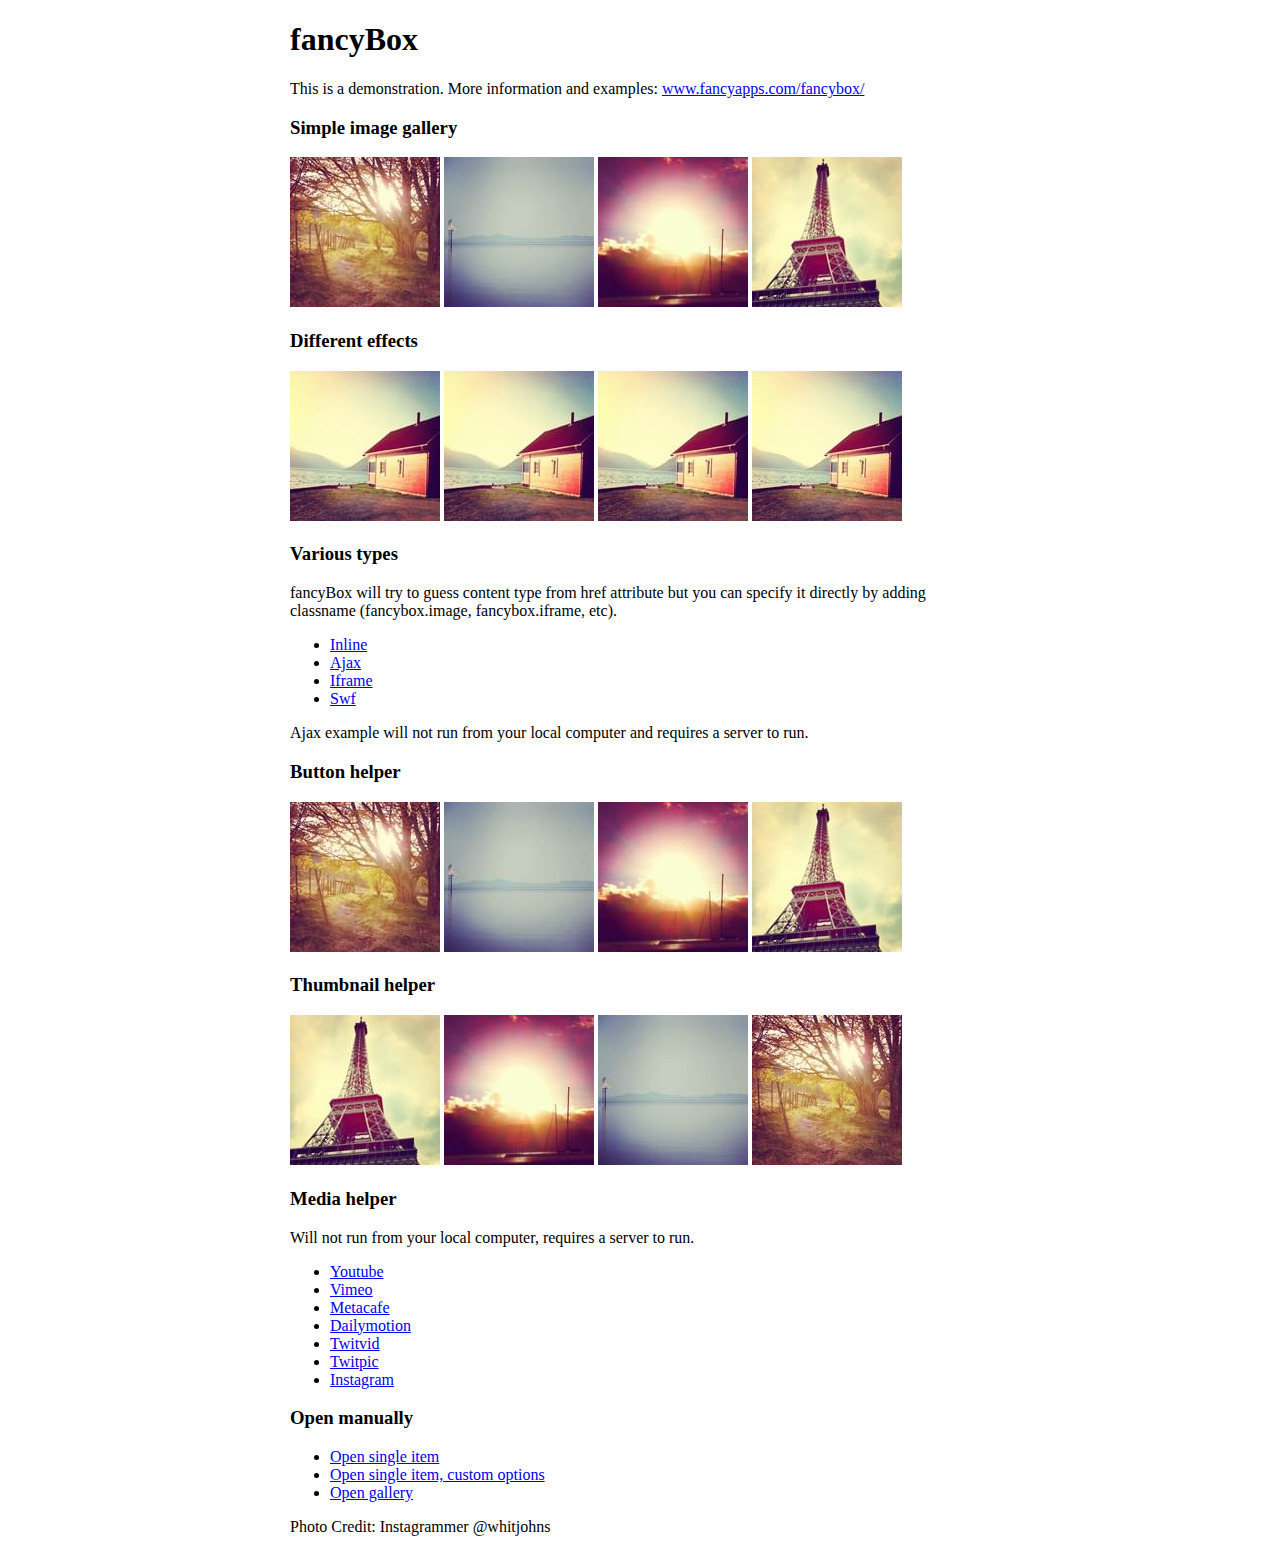
<file: static/fancybox/demo/index.html>
<!DOCTYPE html>
<html>
<head>
	<title>fancyBox - Fancy jQuery Lightbox Alternative | Demonstration</title>
	<meta http-equiv="Content-Type" content="text/html; charset=UTF-8" />

	<!-- Add jQuery library -->
	<script type="text/javascript" src="../lib/jquery-1.10.1.min.js"></script>

	<!-- Add mousewheel plugin (this is optional) -->
	<script type="text/javascript" src="../lib/jquery.mousewheel-3.0.6.pack.js"></script>

	<!-- Add fancyBox main JS and CSS files -->
	<script type="text/javascript" src="../source/jquery.fancybox.js?v=2.1.5"></script>
	<link rel="stylesheet" type="text/css" href="../source/jquery.fancybox.css?v=2.1.5" media="screen" />

	<!-- Add Button helper (this is optional) -->
	<link rel="stylesheet" type="text/css" href="../source/helpers/jquery.fancybox-buttons.css?v=1.0.5" />
	<script type="text/javascript" src="../source/helpers/jquery.fancybox-buttons.js?v=1.0.5"></script>

	<!-- Add Thumbnail helper (this is optional) -->
	<link rel="stylesheet" type="text/css" href="../source/helpers/jquery.fancybox-thumbs.css?v=1.0.7" />
	<script type="text/javascript" src="../source/helpers/jquery.fancybox-thumbs.js?v=1.0.7"></script>

	<!-- Add Media helper (this is optional) -->
	<script type="text/javascript" src="../source/helpers/jquery.fancybox-media.js?v=1.0.6"></script>

	<script type="text/javascript">
		$(document).ready(function() {
			/*
			 *  Simple image gallery. Uses default settings
			 */

			$('.fancybox').fancybox();

			/*
			 *  Different effects
			 */

			// Change title type, overlay closing speed
			$(".fancybox-effects-a").fancybox({
				helpers: {
					title : {
						type : 'outside'
					},
					overlay : {
						speedOut : 0
					}
				}
			});

			// Disable opening and closing animations, change title type
			$(".fancybox-effects-b").fancybox({
				openEffect  : 'none',
				closeEffect	: 'none',

				helpers : {
					title : {
						type : 'over'
					}
				}
			});

			// Set custom style, close if clicked, change title type and overlay color
			$(".fancybox-effects-c").fancybox({
				wrapCSS    : 'fancybox-custom',
				closeClick : true,

				openEffect : 'none',

				helpers : {
					title : {
						type : 'inside'
					},
					overlay : {
						css : {
							'background' : 'rgba(238,238,238,0.85)'
						}
					}
				}
			});

			// Remove padding, set opening and closing animations, close if clicked and disable overlay
			$(".fancybox-effects-d").fancybox({
				padding: 0,

				openEffect : 'elastic',
				openSpeed  : 150,

				closeEffect : 'elastic',
				closeSpeed  : 150,

				closeClick : true,

				helpers : {
					overlay : null
				}
			});

			/*
			 *  Button helper. Disable animations, hide close button, change title type and content
			 */

			$('.fancybox-buttons').fancybox({
				openEffect  : 'none',
				closeEffect : 'none',

				prevEffect : 'none',
				nextEffect : 'none',

				closeBtn  : false,

				helpers : {
					title : {
						type : 'inside'
					},
					buttons	: {}
				},

				afterLoad : function() {
					this.title = 'Image ' + (this.index + 1) + ' of ' + this.group.length + (this.title ? ' - ' + this.title : '');
				}
			});


			/*
			 *  Thumbnail helper. Disable animations, hide close button, arrows and slide to next gallery item if clicked
			 */

			$('.fancybox-thumbs').fancybox({
				prevEffect : 'none',
				nextEffect : 'none',

				closeBtn  : false,
				arrows    : false,
				nextClick : true,

				helpers : {
					thumbs : {
						width  : 50,
						height : 50
					}
				}
			});

			/*
			 *  Media helper. Group items, disable animations, hide arrows, enable media and button helpers.
			*/
			$('.fancybox-media')
				.attr('rel', 'media-gallery')
				.fancybox({
					openEffect : 'none',
					closeEffect : 'none',
					prevEffect : 'none',
					nextEffect : 'none',

					arrows : false,
					helpers : {
						media : {},
						buttons : {}
					}
				});

			/*
			 *  Open manually
			 */

			$("#fancybox-manual-a").click(function() {
				$.fancybox.open('1_b.jpg');
			});

			$("#fancybox-manual-b").click(function() {
				$.fancybox.open({
					href : 'iframe.html',
					type : 'iframe',
					padding : 5
				});
			});

			$("#fancybox-manual-c").click(function() {
				$.fancybox.open([
					{
						href : '1_b.jpg',
						title : 'My title'
					}, {
						href : '2_b.jpg',
						title : '2nd title'
					}, {
						href : '3_b.jpg'
					}
				], {
					helpers : {
						thumbs : {
							width: 75,
							height: 50
						}
					}
				});
			});


		});
	</script>
	<style type="text/css">
		.fancybox-custom .fancybox-skin {
			box-shadow: 0 0 50px #222;
		}

		body {
			max-width: 700px;
			margin: 0 auto;
		}
	</style>
</head>
<body>
	<h1>fancyBox</h1>

	<p>This is a demonstration. More information and examples: <a href="http://fancyapps.com/fancybox/">www.fancyapps.com/fancybox/</a></p>

	<h3>Simple image gallery</h3>
	<p>
		<a class="fancybox" href="1_b.jpg" data-fancybox-group="gallery" title="Lorem ipsum dolor sit amet"><img src="1_s.jpg" alt="" /></a>

		<a class="fancybox" href="2_b.jpg" data-fancybox-group="gallery" title="Etiam quis mi eu elit temp"><img src="2_s.jpg" alt="" /></a>

		<a class="fancybox" href="3_b.jpg" data-fancybox-group="gallery" title="Cras neque mi, semper leon"><img src="3_s.jpg" alt="" /></a>

		<a class="fancybox" href="4_b.jpg" data-fancybox-group="gallery" title="Sed vel sapien vel sem uno"><img src="4_s.jpg" alt="" /></a>
	</p>

	<h3>Different effects</h3>
	<p>
		<a class="fancybox-effects-a" href="5_b.jpg" title="Lorem ipsum dolor sit amet, consectetur adipiscing elit"><img src="5_s.jpg" alt="" /></a>

		<a class="fancybox-effects-b" href="5_b.jpg" title="Lorem ipsum dolor sit amet, consectetur adipiscing elit"><img src="5_s.jpg" alt="" /></a>

		<a class="fancybox-effects-c" href="5_b.jpg" title="Lorem ipsum dolor sit amet, consectetur adipiscing elit"><img src="5_s.jpg" alt="" /></a>

		<a class="fancybox-effects-d" href="5_b.jpg" title="Lorem ipsum dolor sit amet, consectetur adipiscing elit"><img src="5_s.jpg" alt="" /></a>
	</p>

	<h3>Various types</h3>
	<p>
		fancyBox will try to guess content type from href attribute but you can specify it directly by adding classname (fancybox.image, fancybox.iframe, etc).
	</p>
	<ul>
		<li><a class="fancybox" href="#inline1" title="Lorem ipsum dolor sit amet">Inline</a></li>
		<li><a class="fancybox fancybox.ajax" href="ajax.txt">Ajax</a></li>
		<li><a class="fancybox fancybox.iframe" href="iframe.html">Iframe</a></li>
		<li><a class="fancybox" href="http://www.adobe.com/jp/events/cs3_web_edition_tour/swfs/perform.swf">Swf</a></li>
	</ul>

	<div id="inline1" style="width:400px;display: none;">
		<h3>Etiam quis mi eu elit</h3>
		<p>
			Lorem ipsum dolor sit amet, consectetur adipiscing elit. Etiam quis mi eu elit tempor facilisis id et neque. Nulla sit amet sem sapien. Vestibulum imperdiet porta ante ac ornare. Nulla et lorem eu nibh adipiscing ultricies nec at lacus. Cras laoreet ultricies sem, at blandit mi eleifend aliquam. Nunc enim ipsum, vehicula non pretium varius, cursus ac tortor. Vivamus fringilla congue laoreet. Quisque ultrices sodales orci, quis rhoncus justo auctor in. Phasellus dui eros, bibendum eu feugiat ornare, faucibus eu mi. Nunc aliquet tempus sem, id aliquam diam varius ac. Maecenas nisl nunc, molestie vitae eleifend vel, iaculis sed magna. Aenean tempus lacus vitae orci posuere porttitor eget non felis. Donec lectus elit, aliquam nec eleifend sit amet, vestibulum sed nunc.
		</p>
	</div>

	<p>
		Ajax example will not run from your local computer and requires a server to run.
	</p>

	<h3>Button helper</h3>
	<p>
		<a class="fancybox-buttons" data-fancybox-group="button" href="1_b.jpg"><img src="1_s.jpg" alt="" /></a>

		<a class="fancybox-buttons" data-fancybox-group="button" href="2_b.jpg"><img src="2_s.jpg" alt="" /></a>

		<a class="fancybox-buttons" data-fancybox-group="button" href="3_b.jpg"><img src="3_s.jpg" alt="" /></a>

		<a class="fancybox-buttons" data-fancybox-group="button" href="4_b.jpg"><img src="4_s.jpg" alt="" /></a>
	</p>

	<h3>Thumbnail helper</h3>
	<p>
		<a class="fancybox-thumbs" data-fancybox-group="thumb" href="4_b.jpg"><img src="4_s.jpg" alt="" /></a>

		<a class="fancybox-thumbs" data-fancybox-group="thumb" href="3_b.jpg"><img src="3_s.jpg" alt="" /></a>

		<a class="fancybox-thumbs" data-fancybox-group="thumb" href="2_b.jpg"><img src="2_s.jpg" alt="" /></a>

		<a class="fancybox-thumbs" data-fancybox-group="thumb" href="1_b.jpg"><img src="1_s.jpg" alt="" /></a>
	</p>

	<h3>Media helper</h3>
	<p>
		Will not run from your local computer, requires a server to run.
	</p>

	<ul>
		<li><a class="fancybox-media" href="http://www.youtube.com/watch?v=opj24KnzrWo">Youtube</a></li>
		<li><a class="fancybox-media" href="http://vimeo.com/47480346">Vimeo</a></li>
		<li><a class="fancybox-media" href="http://www.metacafe.com/watch/7635964/">Metacafe</a></li>
		<li><a class="fancybox-media" href="http://www.dailymotion.com/video/xoeylt_electric-guest-this-head-i-hold_music">Dailymotion</a></li>
		<li><a class="fancybox-media" href="http://twitvid.com/QY7MD">Twitvid</a></li>
		<li><a class="fancybox-media" href="http://twitpic.com/7p93st">Twitpic</a></li>
		<li><a class="fancybox-media" href="http://instagr.am/p/IejkuUGxQn">Instagram</a></li>
	</ul>

	<h3>Open manually</h3>
	<ul>
		<li><a id="fancybox-manual-a" href="javascript:;">Open single item</a></li>
		<li><a id="fancybox-manual-b" href="javascript:;">Open single item, custom options</a></li>
		<li><a id="fancybox-manual-c" href="javascript:;">Open gallery</a></li>
	</ul>

	<p>
		Photo Credit: Instagrammer @whitjohns
	</p>
</body>
</html>
</file>
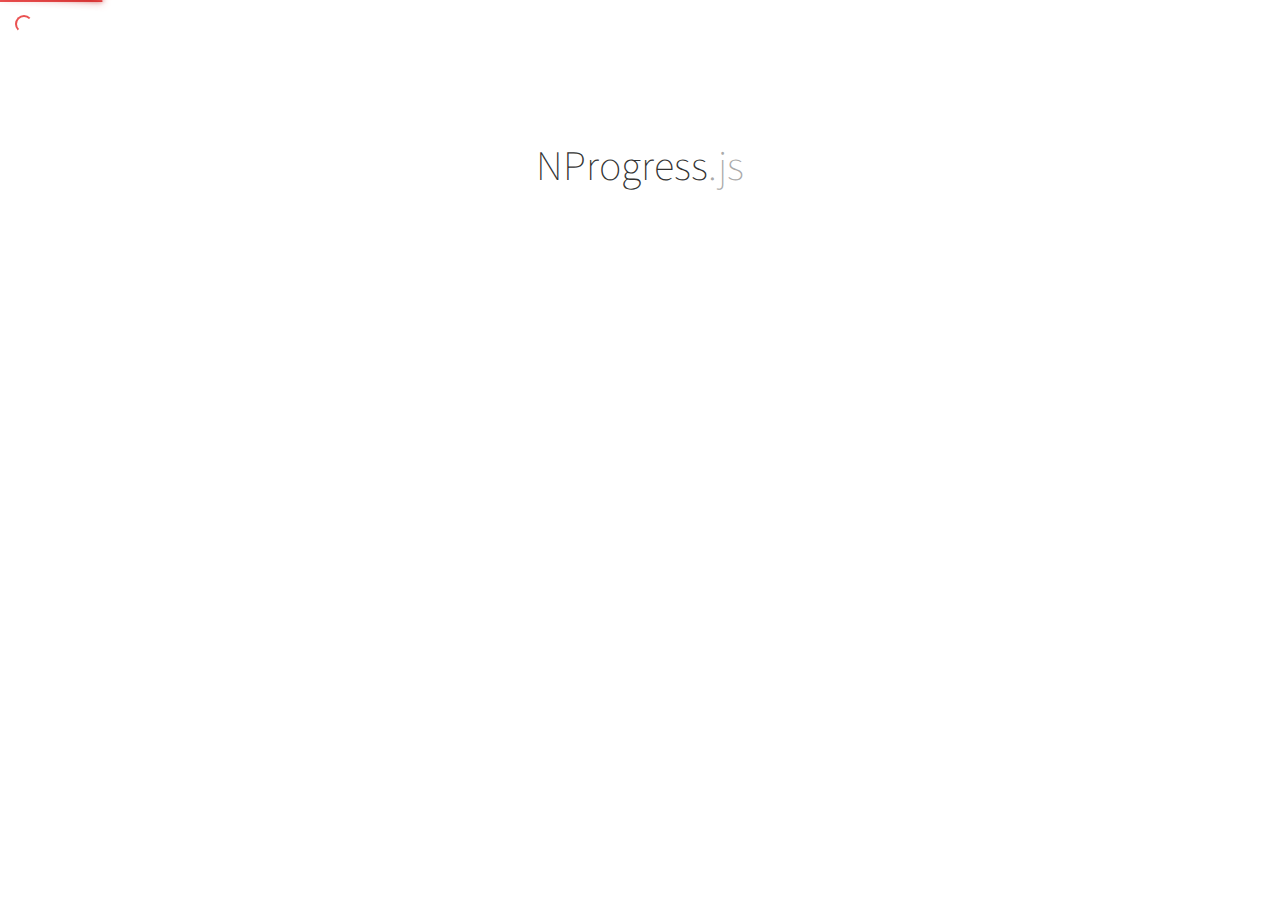
<file: static/js/nprogress-master/index.html>
<!DOCTYPE html>
<html lang='en'>
<head>
  <meta charset='utf-8'>
  <title>NProgress: slim progress bars in JavaScript</title>
  <link href='support/style.css' rel='stylesheet' />
  <link href='nprogress.css' rel='stylesheet' />

  <meta name="viewport" content="width=device-width">
  <link href='https://fonts.googleapis.com/css?family=Source+Sans+Pro:200,400,700,400italic' rel='stylesheet' type='text/css'>
  
  <script src="https://code.jquery.com/jquery-1.11.2.min.js"></script>
  <script src='nprogress.js'></script>

  <script>if(location.hostname.match(/ricostacruz\.com$/)){var _gaq=_gaq||[];_gaq.push(["_setAccount","UA-20473929-1"]),_gaq.push(["_trackPageview"]),function(){var a=document.createElement("script");a.type="text/javascript",a.async=!0,a.src=("https:"==document.location.protocol?"https://ssl":"http://www")+".google-analytics.com/ga.js";var b=document.getElementsByTagName("script")[0];b.parentNode.insertBefore(a,b)}()}</script>
</head>

<body style='display: none'>
  <header class='page-header'>
    <span class='nprogress-logo fade out'></span>
    <h1>NProgress<i>.js</i></h1>
    <p class='fade out brief big'>A nanoscopic progress bar. Featuring realistic
    trickle animations to convince your users that something is happening!</p>
  </header>

  <div class='contents fade out'>
    <div class='controls'>
      <p>
        <button class='button play' id='b-0'></button>
        <i>NProgress</i><b>.start()</b>
        &mdash;
        shows the progress bar
      </p>
      <p>
        <button class='button play' id='b-40'></button>
        <i>NProgress</i><b>.set(0.4)</b>
        &mdash;
        sets a percentage
      </p>
      <p>
        <button class='button play' id='b-inc'></button>
        <i>NProgress</i><b>.inc()</b>
        &mdash;
        increments by a little
      </p>
      <p>
        <button class='button play' id='b-100'></button>
        <i>NProgress</i><b>.done()</b>
        &mdash;
        completes the progress
      </p>
    </div>
    <div class='actions'>
      <a href='https://github.com/rstacruz/nprogress' class='button primary big'>
        Download
        v<span class='version'></span>
      </a>
      <p class='brief'>Perfect for Turbolinks, Pjax, and other Ajax-heavy apps.</p>
    </div>
    <div class='hr-rule'></div>
    <div class='share-buttons'>
      <iframe src="http://ghbtns.com/github-btn.html?user=rstacruz&repo=nprogress&type=watch&count=true"
          allowtransparency="true" frameborder="0" scrolling="0" width="100" height="20"></iframe>
      <iframe src="http://ghbtns.com/github-btn.html?user=rstacruz&type=follow&count=true"
          allowtransparency="true" frameborder="0" scrolling="0" width="175" height="20"></iframe>
      <a href="https://news.ycombinator.com/submit" class="hn-button" data-title="NProgress" data-url="http://ricostacruz.com/nprogress/" data-count="horizontal" data-style="twitter">HN</a>
    </div>
  </div>

  <script>
    $('body').show();
    $('.version').text(NProgress.version);
    NProgress.start();
    setTimeout(function() { NProgress.done(); $('.fade').removeClass('out'); }, 1000);

    $("#b-0").click(function() { NProgress.start(); });
    $("#b-40").click(function() { NProgress.set(0.4); });
    $("#b-inc").click(function() { NProgress.inc(); });
    $("#b-100").click(function() { NProgress.done(); });
  </script>

  <script>var HN=[];HN.factory=function(e){return function(){HN.push([e].concat(Array.prototype.slice.call(arguments,0)))};},HN.on=HN.factory("on"),HN.once=HN.factory("once"),HN.off=HN.factory("off"),HN.emit=HN.factory("emit"),HN.load=function(){var e="hn-button.js";if(document.getElementById(e))return;var t=document.createElement("script");t.id=e,t.src="//hn-button.herokuapp.com/hn-button.js";var n=document.getElementsByTagName("script")[0];n.parentNode.insertBefore(t,n)},HN.load();</script>
</body>
</html>
</file>
<file: static/js/nprogress-master/support/style.css>
i, b {
  font-style: normal;
  font-weight: 400;
}

body, html {
  padding: 0;
  margin: 0;
}

body {
  background: white;
}

body, td, input, textarea {
  font-family: source sans pro, sans-serif;
  font-size: 14px;
  line-height: 1.5;
  color: #222;
}

button {
  cursor: pointer;
}

* {
  text-rendering: optimizeLegibility;
  -webkit-font-smoothing: antialiased;
}

.nprogress-logo {
  display: inline-block;

  width: 100px;
  height: 20px;
  border: solid 4px #2d9;
  border-radius: 10px;

  position: relative;
}
.nprogress-logo:after {
  content: '';
  display: block;

  position: absolute;
  top: 4px;
  left: 4px;
  bottom: 4px;
  width: 40%;

  background: #2d9;
  border-radius: 3px;
}

.fade {
  transition: all 300ms linear 700ms;
  -webkit-transform: translate3d(0,0,0);
  -moz-transform: translate3d(0,0,0);
  -ms-transform: translate3d(0,0,0);
  -o-transform: translate3d(0,0,0);
  transform: translate3d(0,0,0);
  opacity: 1;
}

.fade.out {
  opacity: 0;
}

button {
  margin: 0;
  padding: 0;
  border: 0;
  outline: 0;
}

.button {
  display: inline-block;
  text-decoration: none;

  background: #eee;
  color: #777;
  border-radius: 2px;

  padding: 8px 10px;
  font-weight: 700;
  text-align: left;
}

.button.play:before {
  content: '\25b6';
}

.button:hover {
  background: #2d9;
  color: #fff;
}

.button.primary {
  background: #2d9;
  color: #fff;
}
.button.primary:hover {
  background: #1c8;
}

.button:active {
  background: #2d9;
  box-shadow: inset 0 0 4px rgba(0, 0, 0, 0.6);
}

.controls {
  text-align: left;
  margin: 0 auto;
  max-width: 300px;
  color: #666;
}

.controls .button {
  width: 40px;
  margin-right: 10px;
  text-align: center;
}

.controls i {
  color: #999;
}

.controls b {
  color: #29d;
  font-weight: 700;
}

.controls {
  font-size: 0.9em;
}

.page-header {
  text-align: center;
  max-width: 400px;
  padding: 3em 20px;
  margin: 0 auto;
}

.page-header h1 {
  font-size: 2.0em;
  text-align: center;
  font-weight: 200;
  line-height: 1.3;
  color: #333;
  margin: 0;
}

p.brief {
  line-height: 1.4;
  font-style: italic;
  color: #888;
}

p.brief.big {
  font-size: 1.1em;
}

@media (min-width: 480px) {
  .page-header h1 {
    margin-top: 1em;
    margin-bottom: 0.4em;
  }
}

.page-header h1 i {
  color: #aaa;
  font-style: normal;
  font-weight: 200;
}

@media (min-width: 480px) {
  .page-header h1 {
    font-size: 3em; }
  .page-header {
    padding: 4.5em 20px 3.5em 20px;
  }
}

/* --- */

.actions {
  text-align: center;
  margin: 2em 0;
}

@media (min-width: 480px) {
  .actions {
    margin: 4.5em 0 3.5em 0;
  }
}

.big.button {
  padding-left: 30px;
  padding-right: 30px;
  font-size: 1.1em;
}


/* ---- */

div.hr-rule {
  height: 1px;
  width: 100px;
  margin: 40px auto;
  background: #ddd;
}
.share-buttons {
  margin: 0 auto;
  text-align: center;
}
</file>
<file: static/js/nprogress-master/nprogress.css>
/* Make clicks pass-through */
#nprogress {
  pointer-events: none;
}

#nprogress .bar {
  background: rgb(234, 81, 81);

  position: fixed;
  z-index: 7000;
  top: 0;
  left: 0;

  width: 100%;
  height: 2px;
}

/* Fancy blur effect */
#nprogress .peg {
  display: block;
  position: absolute;
  right: 0px;
  width: 100px;
  height: 100%;
  box-shadow: 0 0 10px rgb(182, 10, 10), 0 0 5px rgb(182, 10, 10);
  opacity: 1.0;

  -webkit-transform: rotate(3deg) translate(0px, -4px);
      -ms-transform: rotate(3deg) translate(0px, -4px);
          transform: rotate(3deg) translate(0px, -4px);
}

/* Remove these to get rid of the spinner */
#nprogress .spinner {
  display: block;
  position: fixed;
  z-index: 7000;
  top: 15px;
  left: 15px;
}

#nprogress .spinner-icon {
  width: 18px;
  height: 18px;
  box-sizing: border-box;

  border: solid 2px transparent;
  border-top-color: rgb(234, 81, 81);
  border-left-color: rgb(234, 81, 81);
  border-radius: 50%;

  -webkit-animation: nprogress-spinner 400ms linear infinite;
          animation: nprogress-spinner 400ms linear infinite;
}

.nprogress-custom-parent {
  overflow: hidden;
  position: relative;
}

.nprogress-custom-parent #nprogress .spinner,
.nprogress-custom-parent #nprogress .bar {
  position: absolute;
}

@-webkit-keyframes nprogress-spinner {
  0%   { -webkit-transform: rotate(0deg); }
  100% { -webkit-transform: rotate(360deg); }
}
@keyframes nprogress-spinner {
  0%   { transform: rotate(0deg); }
  100% { transform: rotate(360deg); }
}
</file>
